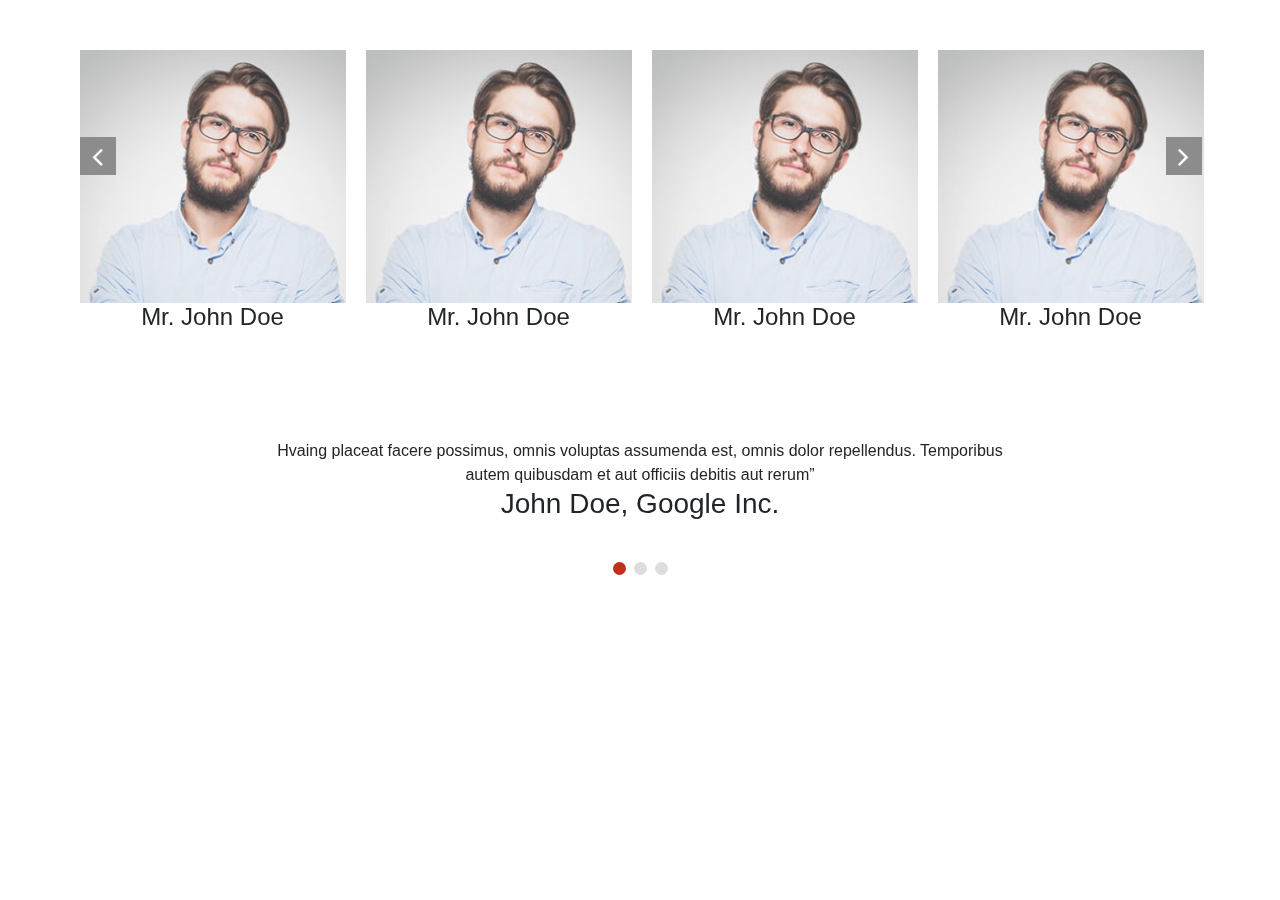
<file: STARTUP EXTRA PRACTICES/index.html>
<!DOCTYPE html>
<html lang="en">
<head>
    <meta charset="UTF-8">
    <meta name="viewport" content="width=device-width, initial-scale=1.0">
    <title>Document</title>
    <link rel="stylesheet" href="css/font-awesome.min.css">
    <link rel="stylesheet" href="css/bootstrap.min.css">
    <link rel="stylesheet" href="./css/slick.css">
    <link rel="stylesheet" href="./css/animate.min.css">
    <link rel="stylesheet" href="css/style.css">
</head>
<body>
    
   <div class="slider text-center">
       <div class="slider-item">
              <div class="item">
                <img src="./images/about-photo1.jpg" alt="">
                <div class="item-media">
                  <a href=""><i class="fa fa-twitter"></i></a>  
                  <a href=""><i class="fa fa-facebook"></i></a>  
                  <a href=""><i class="fa fa-google-plus"></i></a>  
                  <a href=""><i class="fa fa-linkedin"></i></a>  
                </div> 
              </div>
              <h4>Mr. John Doe</h4>
            </div>
       <div class="slider-item">
              <div class="item">
                <img src="./images/about-photo1.jpg" alt="">
                <div class="item-media">
                  <a href=""><i class="fa fa-twitter"></i></a>  
                  <a href=""><i class="fa fa-facebook"></i></a>  
                  <a href=""><i class="fa fa-google-plus"></i></a>  
                  <a href=""><i class="fa fa-linkedin"></i></a>  
                </div> 
              </div>
              <h4>Mr. John Doe</h4>
            </div>
       <div class="slider-item">
              <div class="item">
                <img src="./images/about-photo1.jpg" alt="">
                <div class="item-media">
                  <a href=""><i class="fa fa-twitter"></i></a>  
                  <a href=""><i class="fa fa-facebook"></i></a>  
                  <a href=""><i class="fa fa-google-plus"></i></a>  
                  <a href=""><i class="fa fa-linkedin"></i></a>  
                </div> 
              </div>
              <h4>Mr. John Doe</h4>
            </div>
       <div class="slider-item">
              <div class="item">
                <img src="./images/about-photo1.jpg" alt="">
                <div class="item-media">
                  <a href=""><i class="fa fa-twitter"></i></a>  
                  <a href=""><i class="fa fa-facebook"></i></a>  
                  <a href=""><i class="fa fa-google-plus"></i></a>  
                  <a href=""><i class="fa fa-linkedin"></i></a>  
                </div> 
              </div>
              <h4>Mr. John Doe</h4>
            </div>
       <div class="slider-item">
              <div class="item">
                <img src="./images/about-photo1.jpg" alt="">
                <div class="item-media">
                  <a href=""><i class="fa fa-twitter"></i></a>  
                  <a href=""><i class="fa fa-facebook"></i></a>  
                  <a href=""><i class="fa fa-google-plus"></i></a>  
                  <a href=""><i class="fa fa-linkedin"></i></a>  
                </div> 
              </div>
              <h4>Mr. John Doe</h4>
            </div>
   </div> 
    
   <section class="services">
       <div class="container">
           <div class="services-slider">
               <div class="services-slider-item">
                   <p>Hvaing placeat facere possimus, omnis voluptas assumenda est, omnis dolor repellendus. Temporibus autem quibusdam et aut officiis debitis aut rerum”</p>
                   <h3>John Doe, Google Inc.</h3>
               </div>
               <div class="services-slider-item">
                   <p>Hvaing placeat facere possimus, omnis voluptas assumenda est, omnis dolor repellendus. Temporibus autem quibusdam et aut officiis debitis aut rerum”</p>
                   <h3>John Doe, Google Inc.</h3>
               </div>
               <div class="services-slider-item">
                   <p>Hvaing placeat facere possimus, omnis voluptas assumenda est, omnis dolor repellendus. Temporibus autem quibusdam et aut officiis debitis aut rerum”</p>
                   <h3>John Doe, Google Inc.</h3>
               </div>
           </div>
       </div>
   </section> 
    
    
    
    
    
    
    
    <script src="js/jquery-3.5.1.min.js"></script>
    <script src="js/popper.min.js"></script>
    <script src="js/bootstrap.min.js"></script>
    <script src="./js/slick.js"></script>
    <script src="./js/wow.min.js"></script>
    <script src="./js/jquery.fancybox.min.js"></script>
    <script>
        new WOW().init();
    </script>
    <script>
        $('.slider').slick ({
           slidesToShow:4,
           prevArrow:'<button class="left"><i class="fa fa-angle-left"></i></button>',
           nextArrow:'<button class="next"><i class="fa fa-angle-right"></i></button>',
           responsive: [
               {
                   breakpoint:1199.98,
                   settings: {
                     slidesToShow:4  
                   }
               },
               {
                   breakpoint:991.98,
                   settings: {
                     slidesToShow:3  
                   }
               },
               {
                   breakpoint:767.98,
                   settings: {
                     slidesToShow:2  
                   }
               },
               {
                   breakpoint:575.98,
                   settings: {
                     slidesToShow:1  
                   }
               },
           ]
            
        });
        $('.services-slider').slick ({
           slidesToShow:1, 
           arrows:false,
           dots:true,
           autoplay:true
        });
    </script>
</body>
</html>
</file>
<file: STARTUP EXTRA PRACTICES/css/style.css>
*{
    margin: 0;
    padding: 0;
    box-sizing: border-box;
}

p,h1,h2,h3,h4,h5,h6,ul,ol{
    margin: 0;
}

ul{
    list-style: none;
}

a,a:hover{
    text-decoration: none;
}
button, textarea, input, select {
    outline:none;
}
body {
    background: #fff;
    font-family: 'Montserrat', sans-serif;
    font-weight: 400;
}
.slider {
    margin:0 auto;
    max-width: 1141px;
    margin-top: 50px;
    margin-bottom: 100px;
}
.slider-item img {
    width: 100%;
}
.slider-item {
    padding:0 10px;
    width: 260px;
    overflow: hidden;
}
.item {
    width: 100%;
    height: 100%;
    margin:0 auto;
    position: relative;
    overflow: hidden;
}
 .item-media {
     position: absolute;
     top:0;
     left:0;
     width: 100%;
     height: 100%;
     display: flex;
     justify-content: center;
     align-items: flex-end;
     background-color: rgb(85, 85, 85,0.502);
     opacity:0;
     transition: 0.7s;
 }
 .item:hover .item-media {
     opacity: 1;
 } 
 .item-media a {
     margin-bottom: 30px;
     padding:5px 10px;
     transition: 0.7s;
 }
 .item-media a:hover {
     background: #c03010;
 }
 .item-media .fa {
     color:#fff;
 }
 .left, .next {
     color:#fff;
     width: 36px;
     height: 38px;
     font-size: 30px;
     border:none;
     background: #8c8c8c;
     position: absolute;
     top: 30%;
     display: flex;
     justify-content: center;
     align-items: center;
     transition: 0.7s;
     outline:none !important;
 }
 .left {
     margin-left:10px;
     z-index: 10;
 }
 .next {
     right:0;
     margin-right:9px
 }
 .left:hover,
 .next:hover {
     background: #c03010;
 }
 

  
 .services-slider {
     max-width: 770px;
     margin:0 auto 100px;
     text-align: center;
 }
 .slick-dots {
     display: flex;
     justify-content: center;
     margin-top: 42px;
 }
 .slick-dots li button {
     display: none;
 }
 .slick-dots li {
   width: 13px;
   height: 13px;
   border-radius: 50%;  
   background: #dddddd;
   margin:0 4px;
 }
 .slick-dots .slick-active {
     background: #c0301c;
 }
</file>
